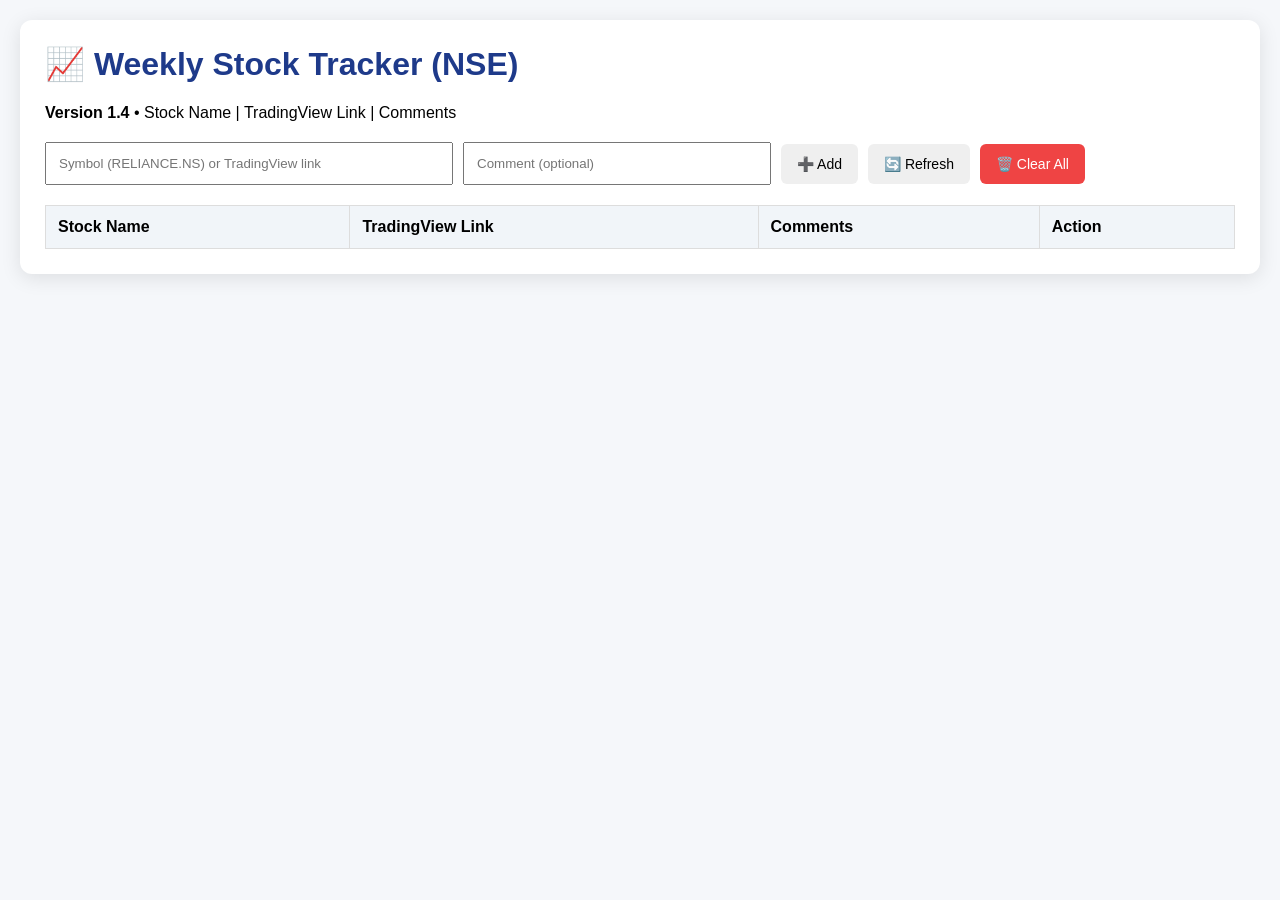
<file: index.html>
<!DOCTYPE html>
<html lang="en">
<head>
  <meta charset="UTF-8">
  <meta name="viewport" content="width=device-width, initial-scale=1.0">
  <title>Weekly Stock Tracker</title>
  <link rel="stylesheet" href="styles.css">
</head>
<body>
  <div class="container">
    <h1>📈 Weekly Stock Tracker (NSE)</h1>
    <p><strong>Version 1.4</strong> • Stock Name | TradingView Link | Comments</p>

    <div class="controls">
      <input type="text" id="addInput" placeholder="Symbol (RELIANCE.NS) or TradingView link" style="width: 380px; padding: 12px;">
      <input type="text" id="commentInput" placeholder="Comment (optional)" style="width: 280px; padding: 12px;">
      <button onclick="addStock()">➕ Add</button>
      <button onclick="refreshAllData()">🔄 Refresh</button>
      <button onclick="clearWatchlist()" class="clear-btn">🗑️ Clear All</button>
    </div>

    <table id="stockTable">
      <thead>
        <tr>
          <th>Stock Name</th>
          <th>TradingView Link</th>
          <th>Comments</th>
          <th>Action</th>
        </tr>
      </thead>
      <tbody></tbody>
    </table>
  </div>

  <script src="script.js"></script>
</body>
</html>
</file>
<file: styles.css>
body {
  font-family: Arial, sans-serif;
  background: #f5f7fa;
  margin: 0;
  padding: 20px;
}

.container {
  max-width: 1200px;
  margin: auto;
  background: white;
  padding: 25px;
  border-radius: 12px;
  box-shadow: 0 4px 20px rgba(0,0,0,0.1);
}

h1 { color: #1e3a8a; margin-top: 0; }

.controls {
  margin: 20px 0;
  display: flex;
  gap: 10px;
  flex-wrap: wrap;
  align-items: center;
}

button {
  padding: 12px 16px;
  border: none;
  border-radius: 6px;
  cursor: pointer;
  font-size: 14px;
}

button:hover { opacity: 0.9; }

.clear-btn { background: #ef4444; color: white; }

table {
  width: 100%;
  border-collapse: collapse;
  margin-top: 15px;
}

th, td {
  padding: 12px;
  text-align: left;
  border: 1px solid #ddd;
}

th { background: #f1f5f9; }

.symbol-link {
  color: #2563eb;
  font-weight: bold;
  text-decoration: none;
}

.symbol-link:hover { text-decoration: underline; }

.link-text {
  font-size: 0.9em;
  color: #2563eb;
  word-break: break-all;
}

.comment-input {
  width: 100%;
  padding: 8px;
  border: 1px solid #ddd;
  border-radius: 4px;
}

.remove-btn {
  background: #ef4444;
  color: white;
  padding: 6px 12px;
}

.positive { color: green; font-weight: bold; }
.negative { color: red; font-weight: bold; }
</file>
